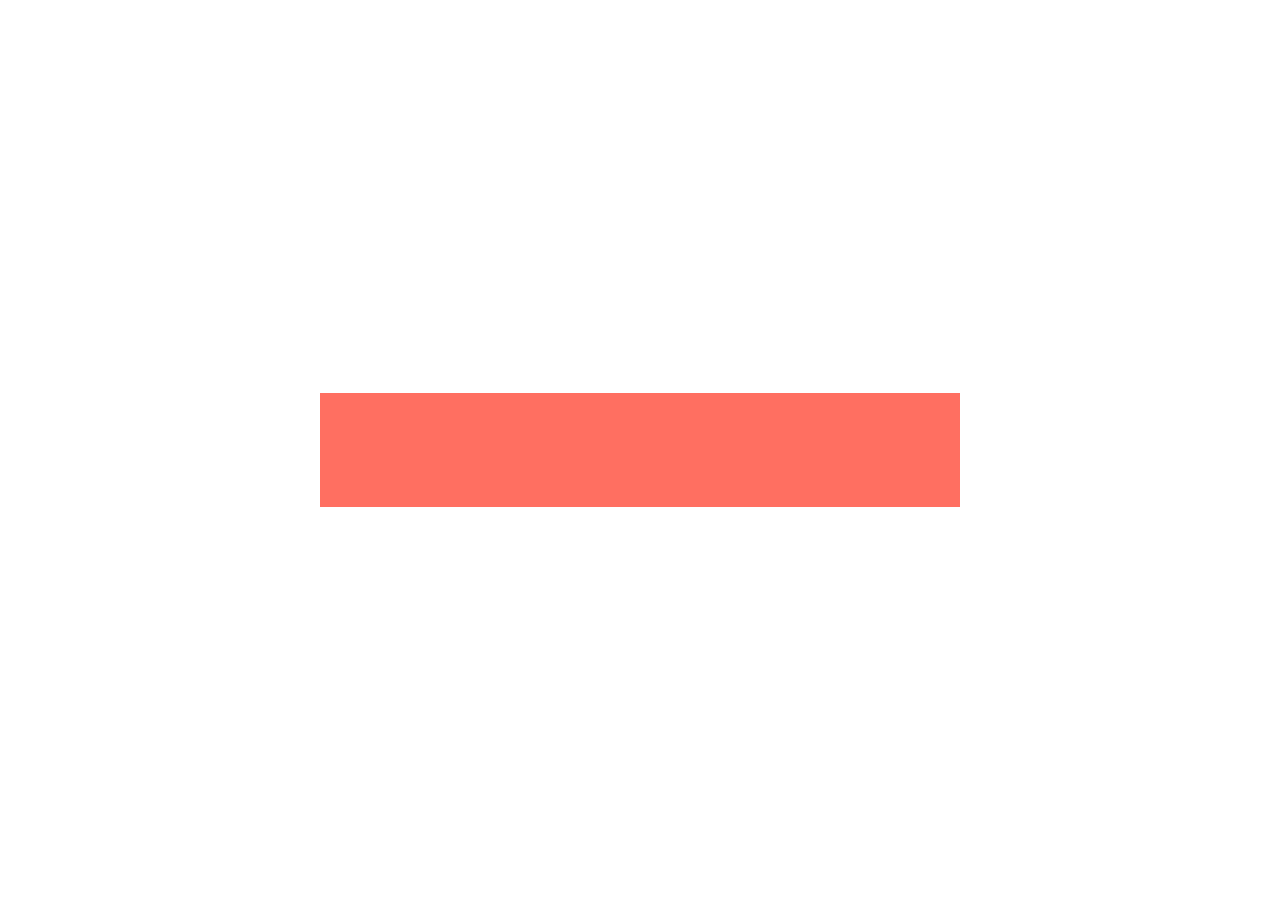
<file: hearts.html>
<!DOCTYPE html>
<html lang="en">
<head>
    <meta charset="UTF-8">
    <meta name="viewport" content="width=device-width, initial-scale=1.0">
    <link rel="stylesheet" href="styles.css">
    <title>Hearts Celebration for Aditi</title>
</head>
<body>
    <div class="heart-container">
        <!-- Add heart particles here using JavaScript or a library like particles.js -->
    </div>
    <div class="birthday-message">
        <h1>Wishing you a day filled with love, joy, and unforgettable moments, Aditi!</h1>
    </div>
    
    <script src="app.js"></script>
</body>
</html>
</file>
<file: styles.css>
body {
    margin: 0;
    overflow: hidden;
    font-family: 'Cursive', sans-serif;
}

.container {
    position: relative;
    width: 100vw;
    height: 100vh;
    display: flex;
    align-items: center;
    justify-content: center;
    overflow: hidden;
}

.birthday-message {
    cursor: pointer;
    text-align: center;
    padding: 20px;
    background-color: #ff6f61;
    color: #fff;
    position: absolute;
    top: 50%;
    left: 50%;
    transform: translate(-50%, -50%);
    z-index: 2;
}

.overlay {
    position: absolute;
    top: 0;
    left: 0;
    width: 100%;
    height: 100%;
    background-color: #000;
    opacity: 0;
    z-index: 1;
}

.heart-container {
    position: absolute;
    top: 0;
    left: 0;
    width: 100%;
    height: 100%;
    z-index: -1;
}

h1 {
    font-size: 2em;
    margin: 0;
    transform: translateY(50px);
    opacity: 0;
    transition: transform 1s ease-in-out, opacity 1s ease-in-out;
}

/* You can add more styling and animations as needed */
</file>
